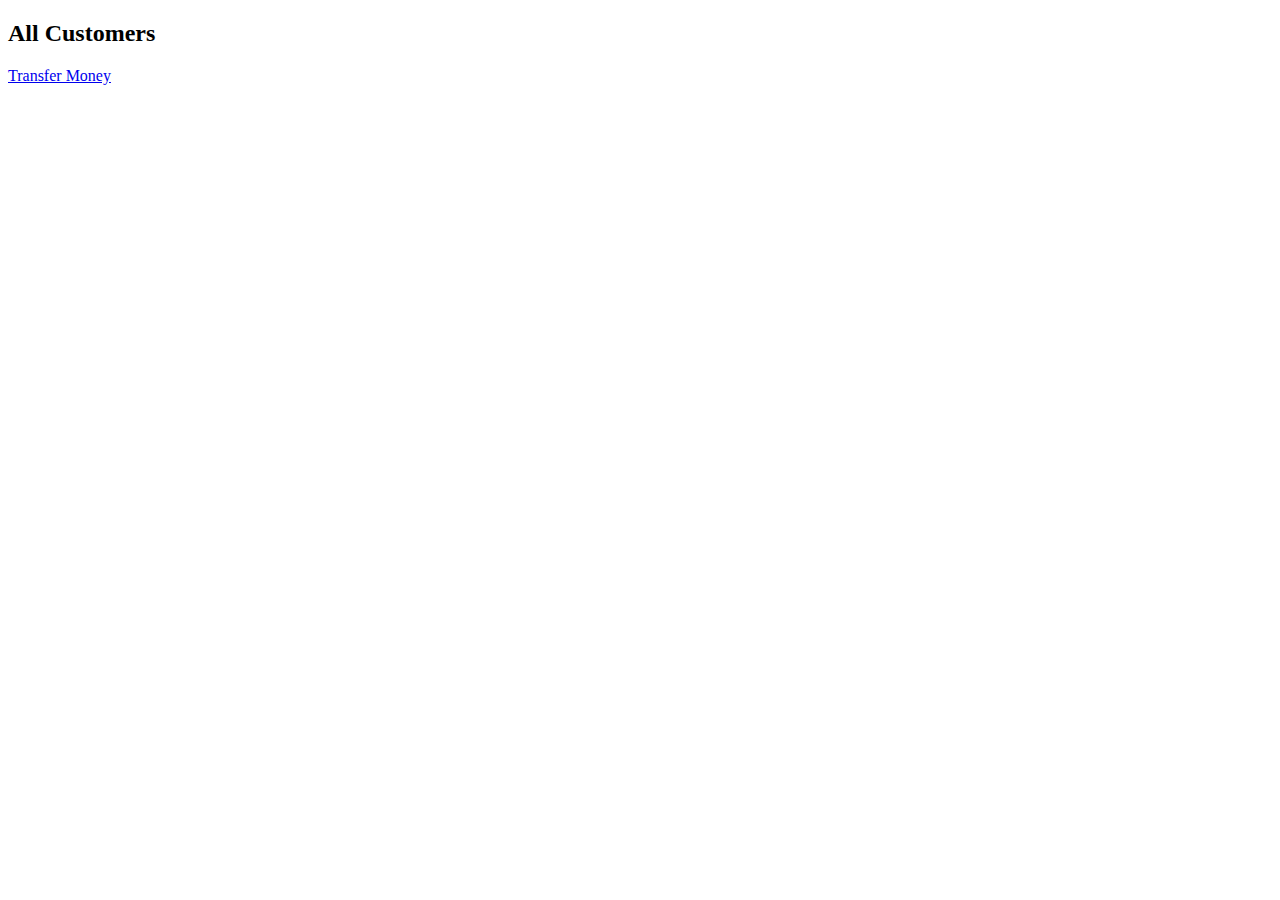
<file: customer.html>
<!DOCTYPE html>
<html>
<head>
    <title>View All Customers</title>
</head>
<body>
    <h2>All Customers</h2>
    <ul id="customerList">
        <!-- Customers will be added dynamically here -->
    </ul>
    <a href="transfer.html">Transfer Money</a>
</body>
<script src="script.js"></script>
</html>
</file>
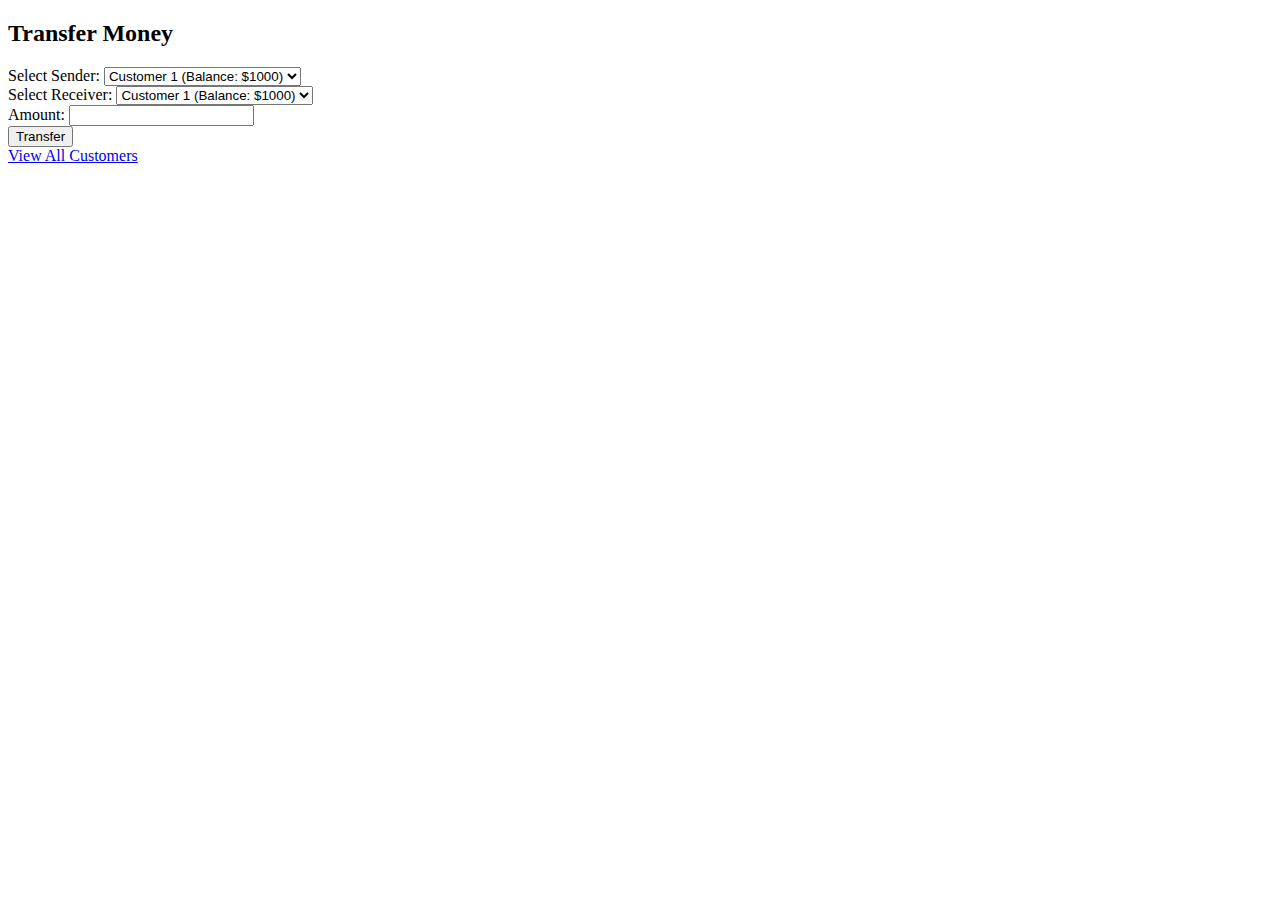
<file: transfer.html>
<!DOCTYPE html>
<html>
<head>
    <title>Transfer Money</title>
</head>
<body>
    <h2>Transfer Money</h2>
    <form id="transferForm">
        <label for="sender">Select Sender:</label>
        <select id="sender" name="sender">
            <!-- Customers will be added dynamically here -->
        </select>
        <br>
        <label for="receiver">Select Receiver:</label>
        <select id="receiver" name="receiver">
            <!-- Customers will be added dynamically here -->
        </select>
        <br>
        <label for="amount">Amount:</label>
        <input type="text" id="amount" name="amount" required>
        <br>
        <input type="submit" value="Transfer">
    </form>
    <a href="customer.html">View All Customers</a>
</body>
<script src="script.js"></script>
</html>
</file>
